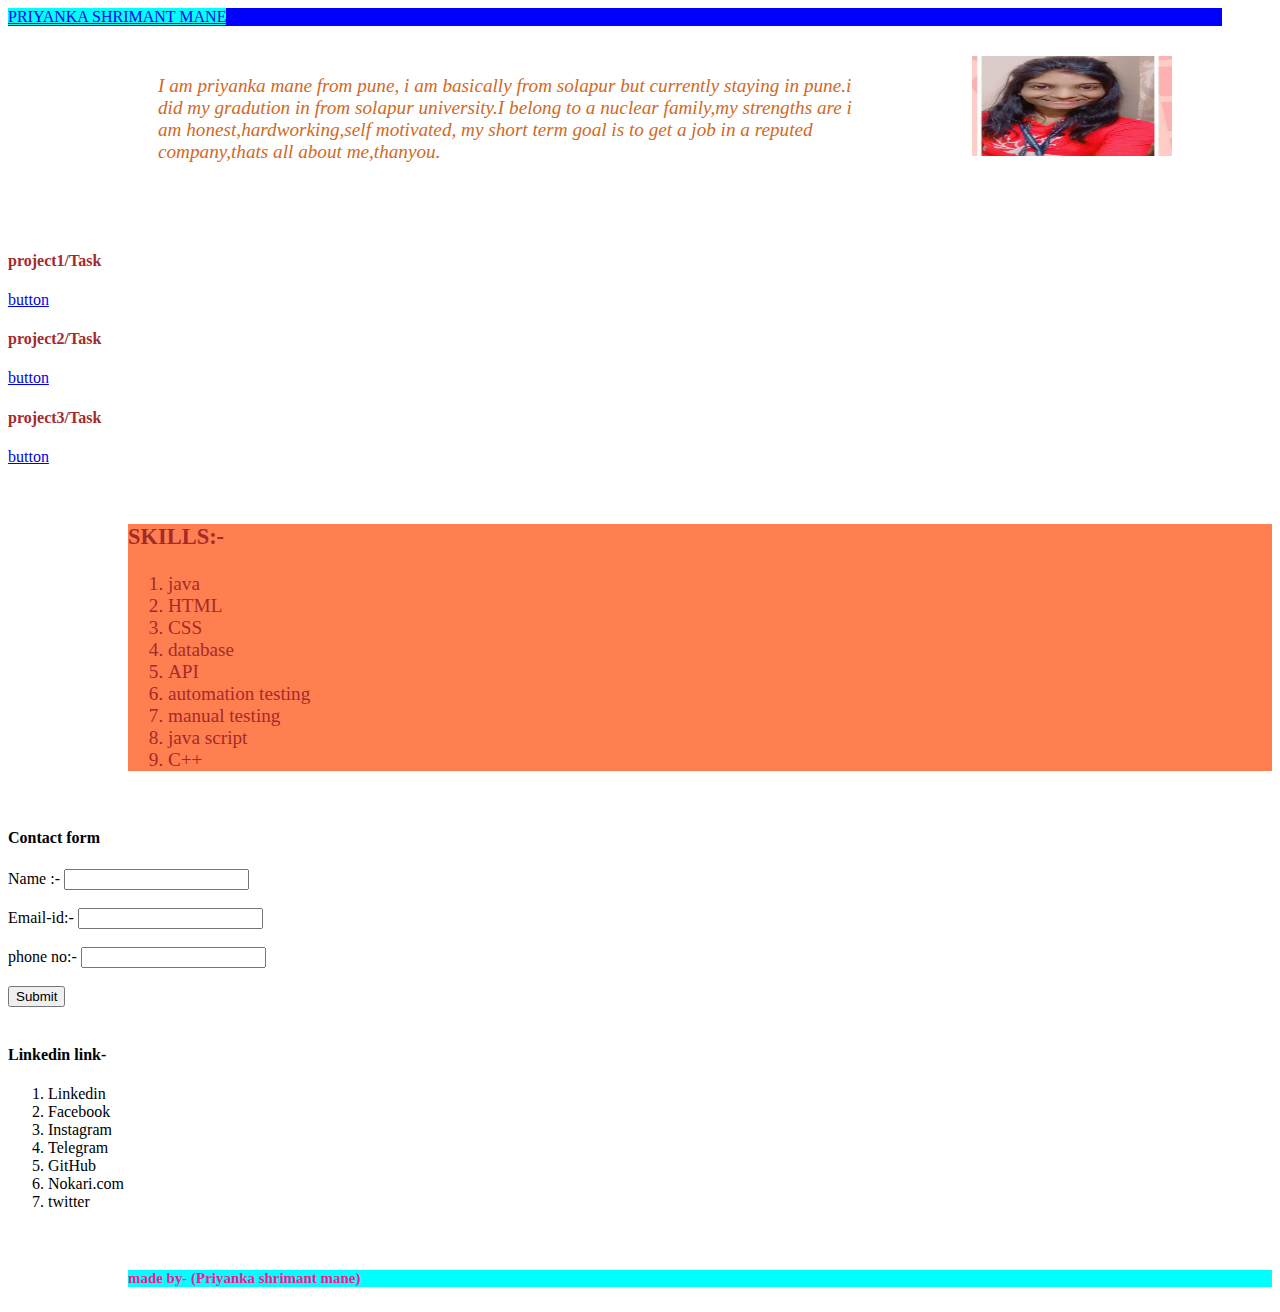
<file: index.html>
<!DOCTYPE html>
<html>
    <head>
        <title>Assignment-2 website</title>
        <meta name="keyword" content="resume,Cv">
        <meta name="author"content="priyanka mane">
        <link rel="stylesheet" href="style.css">
        <link href="https://cdn.jsdelivr.net/npm/bootstrap@5.3.0/dist/css/bootstrap.min.css" rel="stylesheet" integrity="sha384-9ndCyUaIbzAi2FUVXJi0CjmCapSmO7SnpJef0486qhLnuZ2cdeRhO02iuK6FUUVM" crossorigin="anonymous">
    </head>
    <body>
        <div class="nav1" >
        <nav class="navbar navbar-expand-sm bg-light">
     <a class="navbar brand" href=# style="background-color: aqua">PRIYANKA SHRIMANT MANE</a>
        </nav>
            </div>
            <div class="grid-container" >
                <div class="grid-item" id="grid-item-1" 1>
                    <p>I am priyanka mane from pune, i am basically from solapur but currently staying in pune.i did my gradution in from solapur university.I belong to a nuclear family,my strengths are i am honest,hardworking,self motivated, my short term goal is to get a job in a reputed company,thats all about me,thanyou.</p>
                </div>
                <div class="grid-item" id="grid-item-2" 2>
                    <img src="pic 3.jpeg" alt="pic3.image" height="100px"; width="200px"/>
                </div>
            </div>
        </br>
        <div class="red11">
            <div class ="container">
                <div class="row">
                <div class="col-4 columns">
                     <div class="card" style="width:100%">
             <h4 class="card-title">project1/Task</h4>
                  <a href="project1.html" target="_blank">button</a>
                  </div>
                  </div>
                  <div class="col-4 columns">
          <div class="card" style="width:100%" >
                <h4 class="card-title">project2/Task</h4>
                   <a href="project1.html" target="_blank">button</a>
                </div>
              </div>
              <div class="col-4 columns">
                <div class="card" style="width:100%" >
                      <h4 class="card-title">project3/Task</h4>
                         <a href="project1.html" target="_blank">button</a>
              </div>
              </div>
              </div>
            </div>
            </div>
        </div>
            </br></br>
            <div class="redpara">
    <h3>SKILLS:-</h3>
    <ol>
        <li>java</li>
        <li>HTML</li>
        <li>CSS</li>
        <li>database</li>
        <li>API</li>
        <li>automation testing</li>
        <li>manual testing</li>
        <li>java script</li>
        <li>C++</li>
    </ol>
</div>
</div></br>
<div class ="container" >
    <div class="row">
    <div class="col-6 columns">
        <div class="card" style="width:100%" >
            <h4 class="card-title">Contact form</h4> 
            <form>
                <lable>Name :-</lable>
                <input type="text"/><br></br>
                <lable>Email-id:-</lable>
                <input type="Emailid"><br></br>
                <lable>phone no:-</lable>
                <input type="phone no"/><br></br>
                 <input type="submit"/>
                 </div>
        </div></br>
        <div class="col-4 columns"  >
            <div class="card" style="width:160%" >
                  <h4 class="card-title">Linkedin link-</h4>
                  <ol>
                    <li>Linkedin</li>
                    <li>Facebook</li>
                    <li>Instagram</li>
                    <li>Telegram</li>
                    <li>GitHub</li>
                    <li>Nokari.com</li>
                    <li>twitter</li>
                 </ol>
                 </div>
          </div>
        </div>
        </div>
    </div>
    <br>
    <div class="red1">
        <h5>made by- (Priyanka shrimant mane)</h5>
    </div>
         <script src="https://cdn.jsdelivr.net/npm/bootstrap@5.3.0/dist/js/bootstrap.bundle.min.js" integrity="sha384-geWF76RCwLtnZ8qwWowPQNguL3RmwHVBC9FhGdlKrxdiJJigb/j/68SIy3Te4Bkz" crossorigin="anonymous"></script>
</body>
</html>
</file>
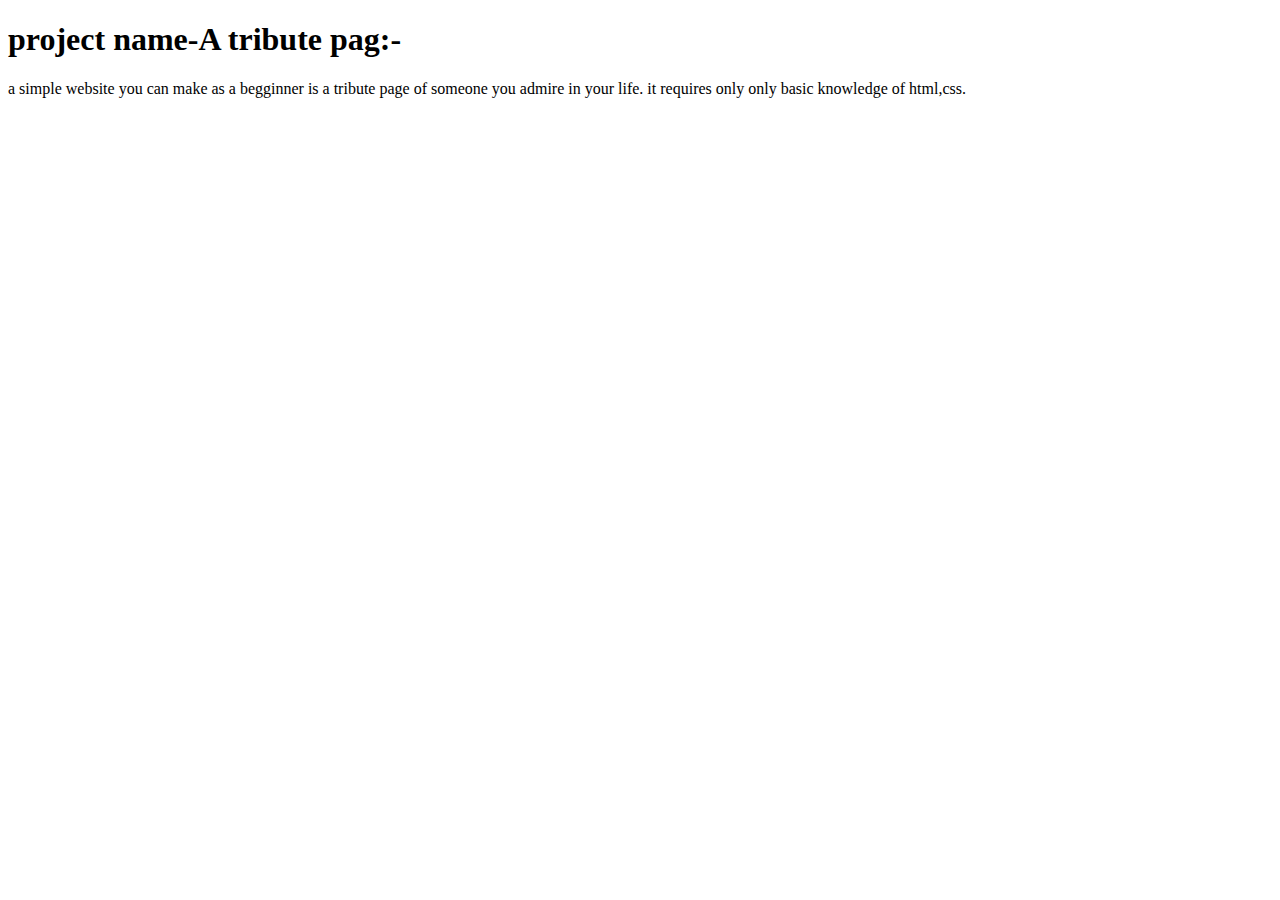
<file: project1.html>
<!DOCTYPE html>
<html>
    <head>
        <title> Project 1</title>
    </head>
    <h1> project name-A tribute pag:-</h1>
    <p> a simple website you can make as a begginner is a tribute page of someone you admire in your life. it requires only only basic knowledge of html,css.</p>
</html>
</file>
<file: style.css>
.grid-container{
    display:grid;
    column-gap:1px;
    grid-template-columns: auto auto;
    width:100%;
   
}
#grid-item-1{
    height:50%;
    width:75%;
    font-weight: 100px;
    font-style:italic;
    justify-content:flex-start;
    justify-content: flex-start;
    padding-left: 120px;
    font-style:oblique;
    color:chocolate;
    font-size: larger;
    margin: 30px;
    
  
}
#grid-item-2{
height:50%;
    width:25%;
    height: 100px;
    margin-right: 50px;
    padding-right: 70px;
    margin: 30px;

}
.redpara{
    font-weight: 200px;
    color:darkmagenta;
    font-weight: 600px;
    margin-left:120px ;
    color:brown;
    font-size:larger;
    background-color: coral;

}
.bluepara{
    background-color: blue;
    color: blue;
}
.nav1{

    margin-right: 50px;
    background-color: blue;
}
.red1{
    color:deeppink;
    margin-left:120px ;
    font-size: large;
    background-color: aqua;


}
.red11{
   color: brown;
    
}
</file>
